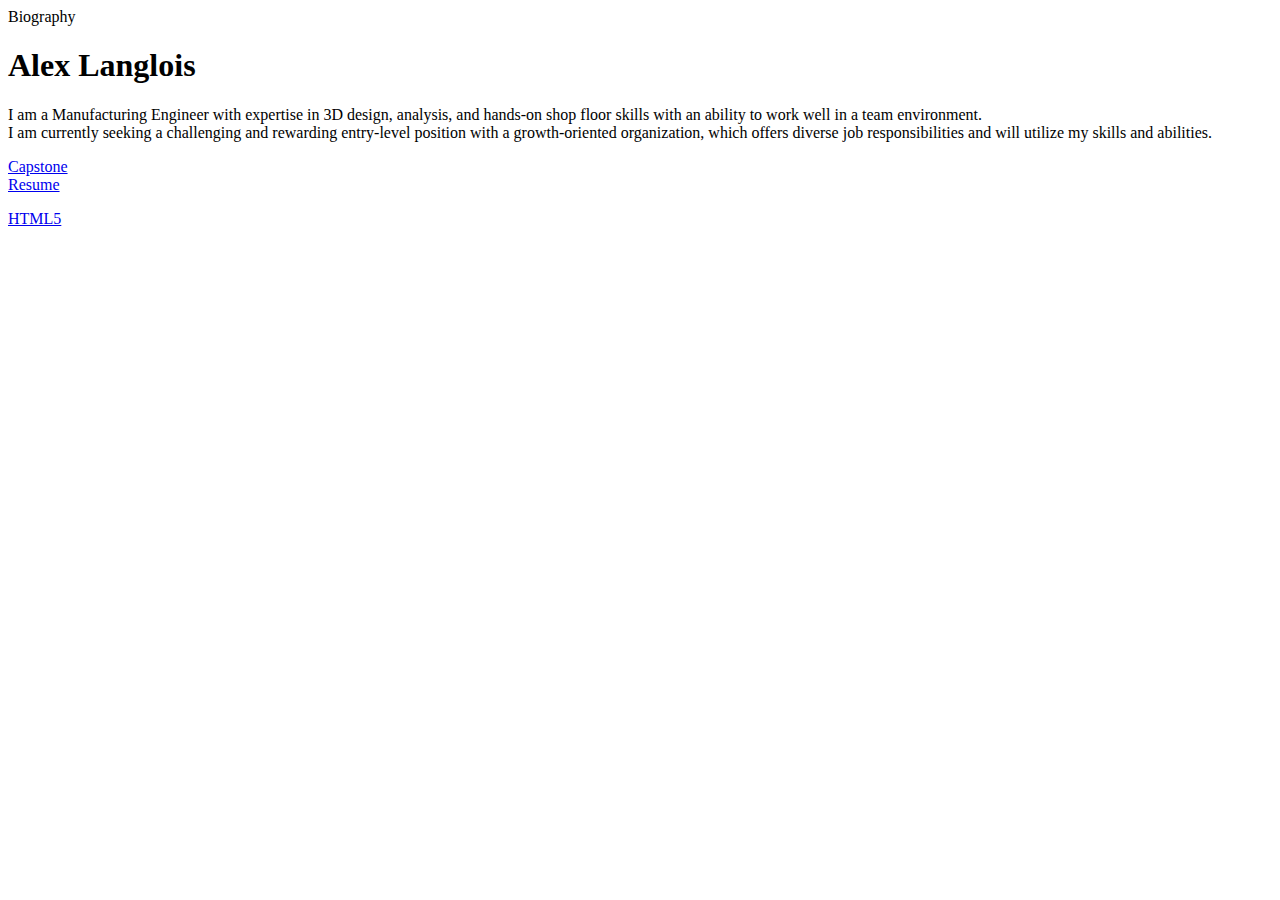
<file: index.html>
<!doctype html>
<html lang="en">
<head>
  <meta charset="UTF-8">
  <meta name="robots" content="noindex,nofollow">
  <meta name="description" content="Description of web page">
  <meta name="keywords" content="comma seperated list of keywords">
  <title>Index</title>
</head>

<body>

<header>
  <!--This is my header-->
  Biography
</header>

<section>
  <article>
    <h1>Alex Langlois</h1>
	<!--This is my paragraph-->
        <p>I am a Manufacturing Engineer with expertise in 3D design, analysis, and hands-on shop floor skills with an ability to work well in a team environment.<br>
           I am currently seeking a challenging and rewarding entry-level position with a growth-oriented organization, which offers diverse job responsibilities and will utilize my skills and abilities.</p>
        <p><a href="http://webtrain.austincc.edu/~alanglois/capstone.html">Capstone</a><br>
           <a href="http://webtrain.austincc.edu/~alanglois/resume.html">Resume</a></p>  
</article>
</section>

<footer>
  <a href="http://validator.w3.org/check?uri=referer">HTML5</a>
</footer>

</body>
</html>
</file>
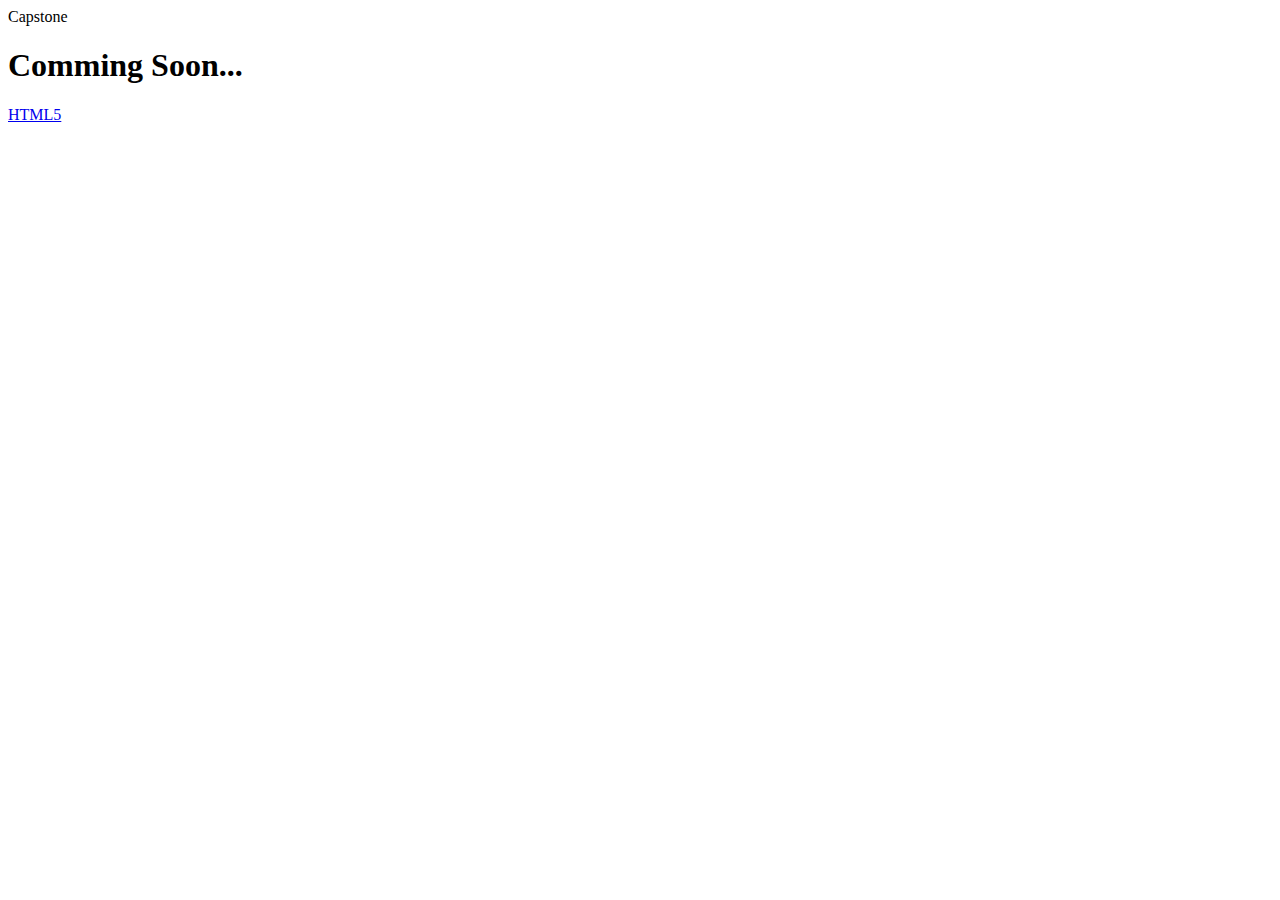
<file: capstone.html>
<!doctype html>
<html lang="en">
<head>
  <meta charset="UTF-8">
  <meta name="robots" content="noindex,nofollow">
  <meta name="description" content="Description of web page">
  <meta name="keywords" content="comma seperated list of keywords">
  <title>Capstone</title>
</head>

<body>

<header>
  <!--This is my header-->
  Capstone
</header>

<section>
  <article>
   <h1>Comming Soon...</h1>
</article>
</section>

<footer>
  <a href="http://validator.w3.org/check?uri=referer">HTML5</a>
</footer>

</body>
</html>
</file>
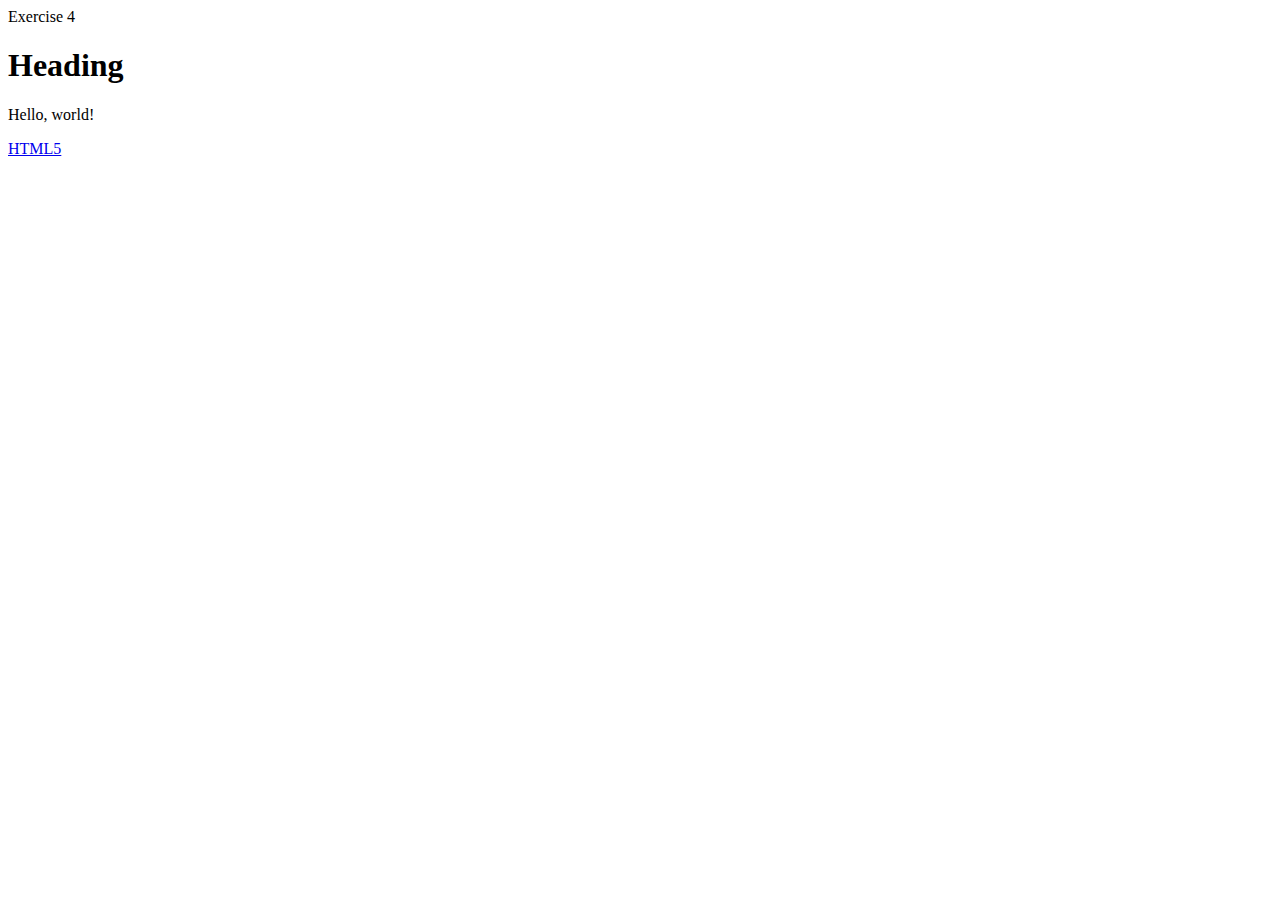
<file: Exercise4.html>
<!doctype html>
<html lang="en">
<head>
  <meta charset="UTF-8">
  <meta name="description" content="Description of web page">
  <meta name="keywords" content="comma seperated list of keywords">
  <title>Exercise4</title>
  <link href="exercise5.css" rel="stylesheet" type="text/css" media="screen">
</head>

<body>

<header>
  <!--This is my header-->
  Exercise 4
</header>

<section>
  <article>
    <h1>Heading</h1>
	<!--This is my paragraph-->
        <p>Hello, world!</p> 
</article>
</section>

<footer>
  <a href="http://validator.w3.org/check?uri=referer">HTML5</a>
</footer>

</body>
</html>
</file>
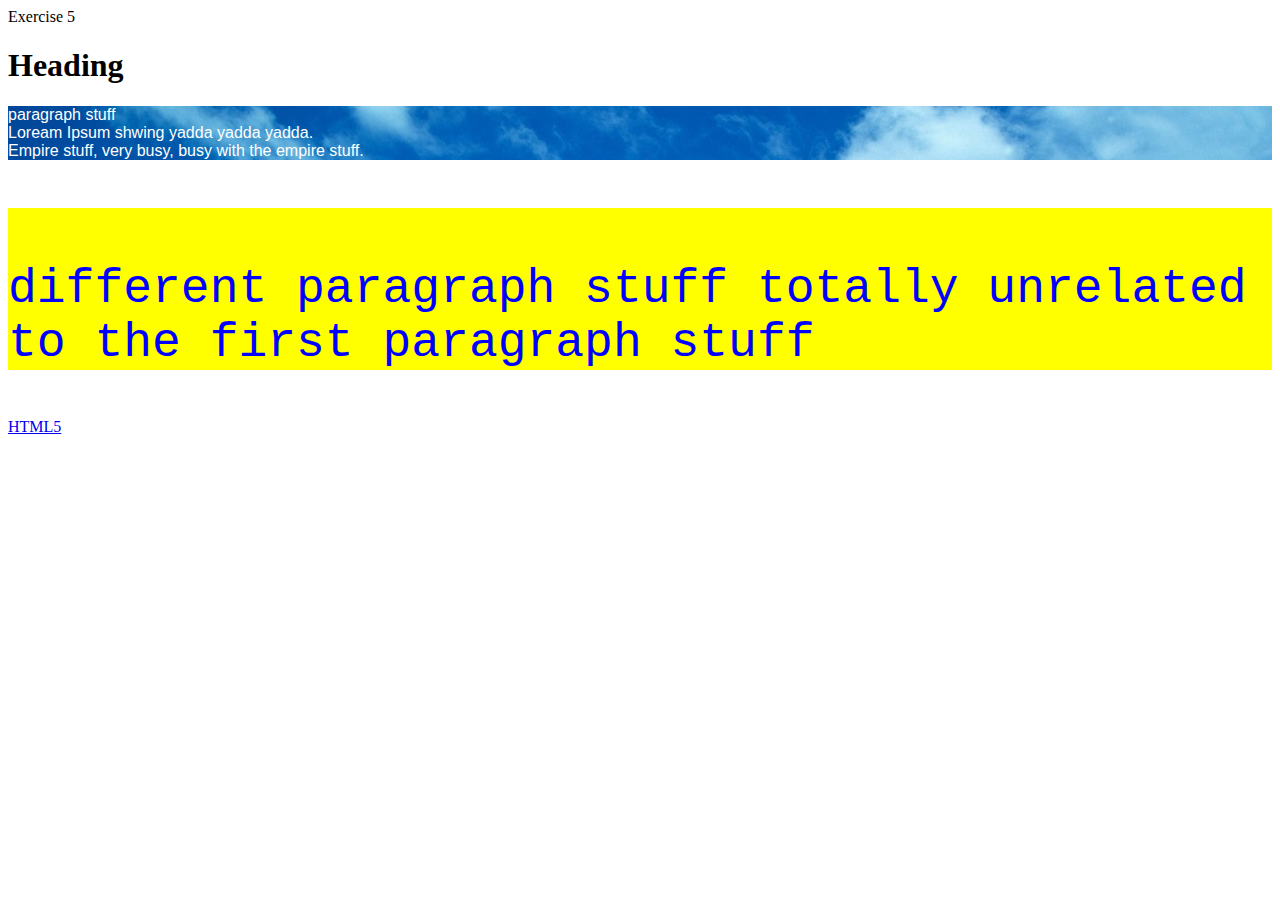
<file: exercise5.html>
<!doctype html>
<html lang="en">
<head>
  <meta charset="UTF-8">
  <meta name="description" content="Description of web page">
  <meta name="keywords" content="comma seperated list of keywords">
  <title>Exercise5</title>
  <link href="exercise5.css" rel="stylesheet">
<style>
#p01{font-family:arial}
#p02{font-family:courier}
</style>
</head>
<body>
<header>
  <!--This is my header-->
  Exercise 5
</header>

<section>
  <article>
    <h1>Heading</h1>
	<!--This is my paragraph-->
        <p id="p01"> paragraph stuff<br>Loream Ipsum shwing yadda yadda yadda.
	<br>Empire stuff, very busy, busy with the empire stuff. 
	</p> 
        <p id="p02"><br>different paragraph stuff totally unrelated to the
                first paragraph stuff</p> 
  </article>
</section>

<footer>
  <a href="http://validator.w3.org/check?uri=referer">HTML5</a>
</footer>

</body>
</html>
</file>
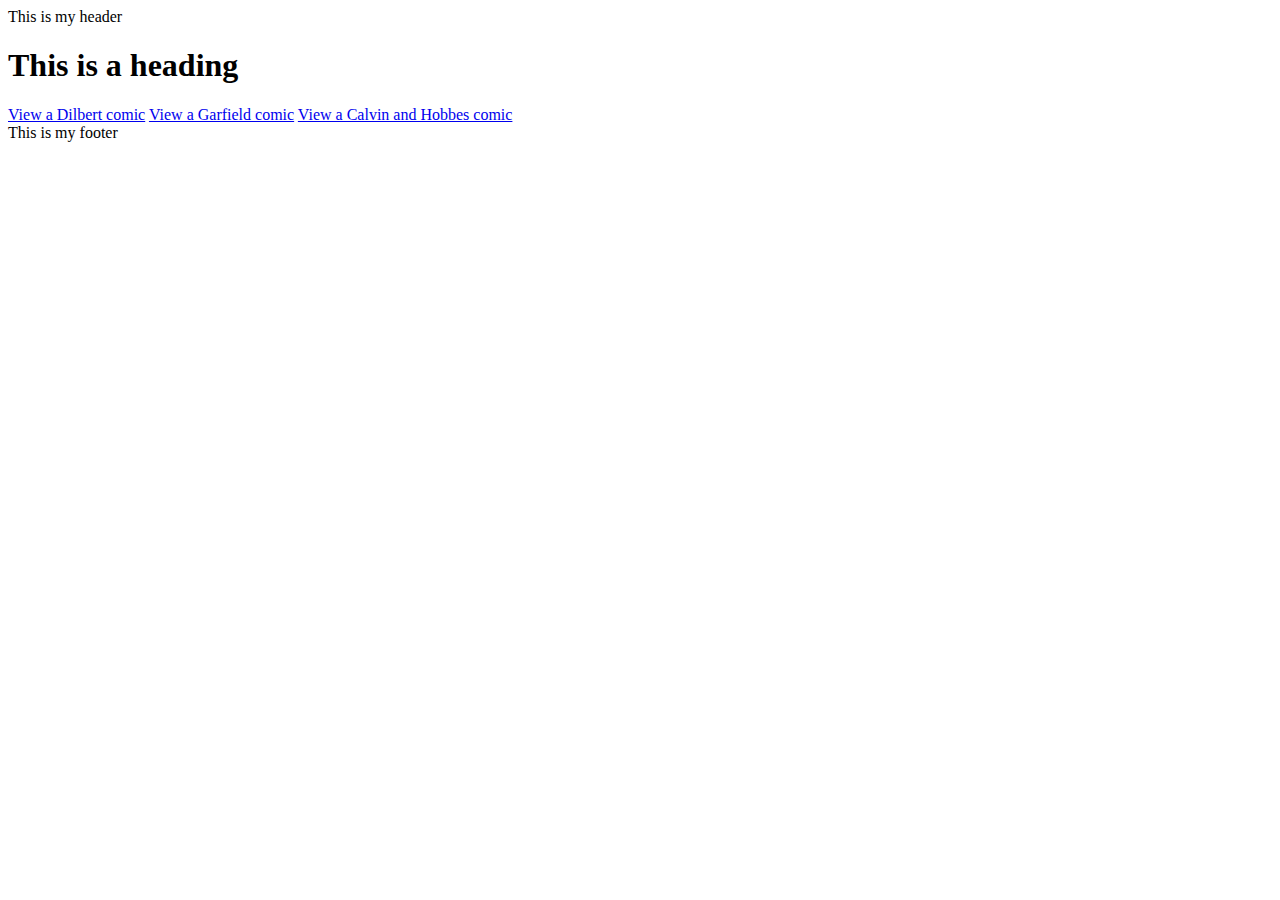
<file: project1.html>
<!doctype html>
<html lang="en">
<head>
  <meta charset="UTF-8">
  <meta name="robots" content="noindex,nofollow">
  <meta name="description" content="Description of web page">
  <meta name="keywords" content="comma seperated list of keywords">
  <title>My Page Title</title>
</head>

<body>

<header>
  This is my header
</header>

<section>
  <article>
    <h1>This is a heading</h1>
        <a href="https://dilbert.com/">View a Dilbert comic</a>
        <a href="https://garfield.com/comic/">View a Garfield comic</a>
        <a href="https://www.gocomics.com/calvinandhobbes/">View a Calvin and Hobbes comic</a>
  </article>
</section>

<footer>
  This is my footer
</footer>

</body>
</html>
</file>
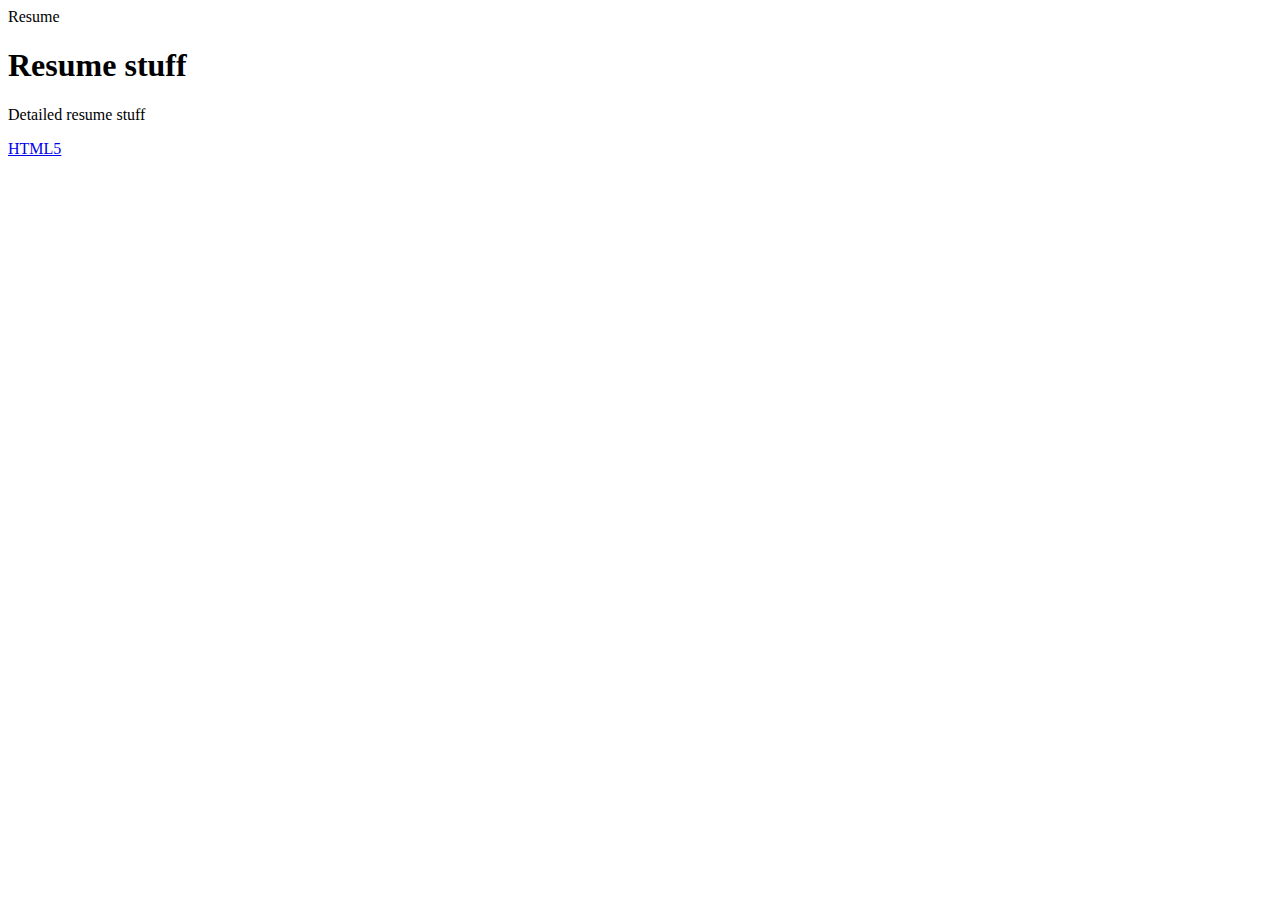
<file: resume.html>
<!doctype html>
<html lang="en">
<head>
  <meta charset="UTF-8">
  <meta name="robots" content="noindex,nofollow">
  <meta name="description" content="Description of web page">
  <meta name="keywords" content="comma seperated list of keywords">
  <title>Resume</title>
</head>

<body>

<header>
  <!--This is my header-->
  Resume
</header>

<section>
  <article>
   <h1>Resume stuff</h1>
   <p>Detailed resume stuff</p>
  </article>
</section>

<footer>
  <a href="http://validator.w3.org/check?uri=referer">HTML5</a>
</footer>

</body>
</html>
</file>
<file: exercise5.css>
#p01 {
  color: white;
  style="font-family:arial";  
  background-image: url("download1.jpg");
  background-repeat: no-repeat;
}
#p02 {
  color: blue;
  style="font-family:courier";  
  font-size: 300%;
  background-color: yellow;
}
</file>
